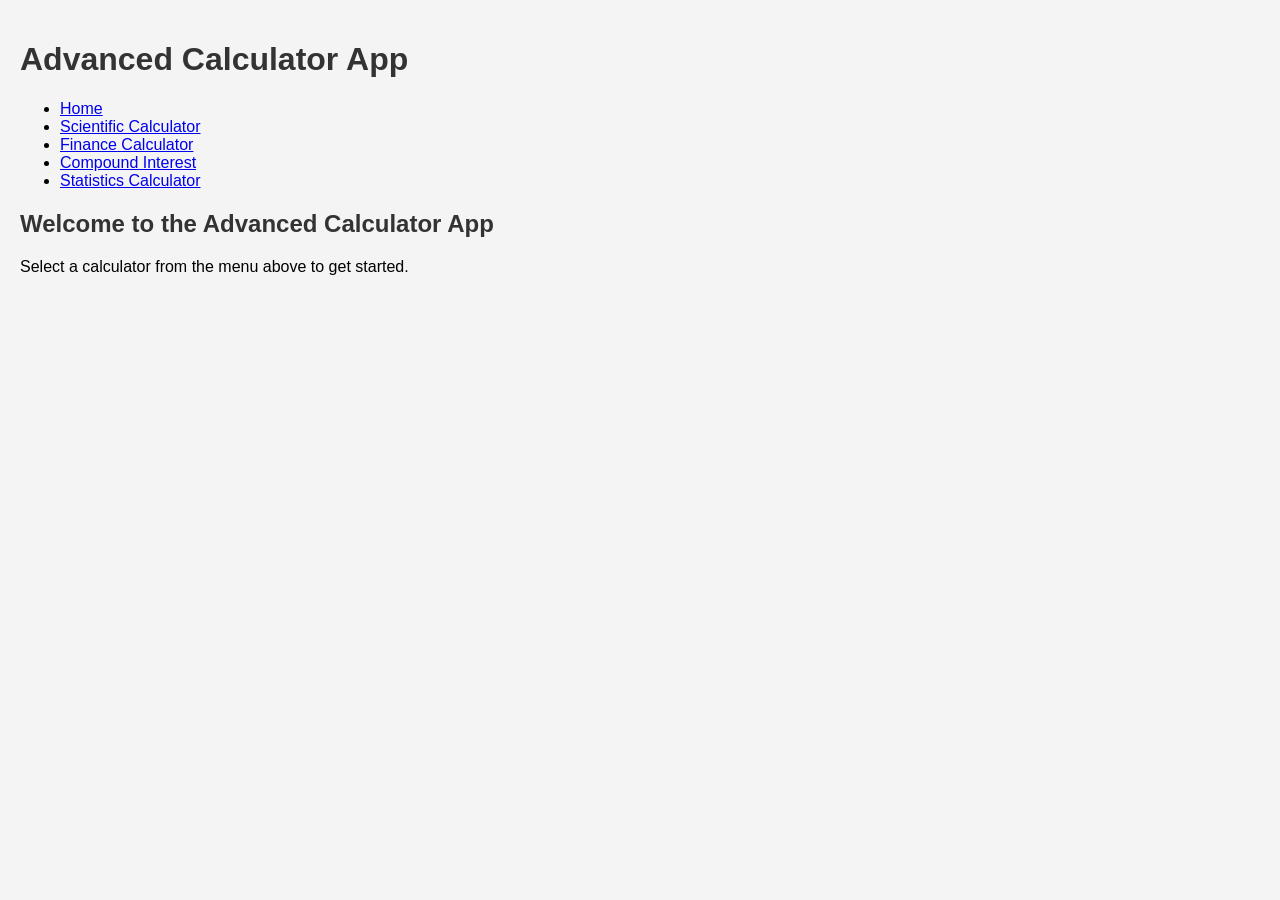
<file: advanced-calculator-app/pages/index.html>
<!DOCTYPE html>
<html lang="en">
<head>
    <meta charset="UTF-8">
    <meta name="viewport" content="width=device-width, initial-scale=1.0">
    <title>Advanced Calculator App</title>
    <link rel="stylesheet" href="../css/styles.css">
</head>
<body>
    <header>
        <h1>Advanced Calculator App</h1>
        <nav>
            <ul>
                <li><a href="index.html">Home</a></li>
                <li><a href="scientific.html">Scientific Calculator</a></li>
                <li><a href="finance.html">Finance Calculator</a></li>
                <li><a href="compound-interest.html">Compound Interest</a></li>
                <li><a href="statistics.html">Statistics Calculator</a></li>
            </ul>
        </nav>
    </header>
    <main>
        <h2>Welcome to the Advanced Calculator App</h2>
        <p>Select a calculator from the menu above to get started.</p>
    </main>
    <script src="../js/core-calculator.js"></script>
    <script src="../js/scientific-calculations.js"></script>
    <script src="../js/finance-calculations.js"></script>
    <script src="../js/statistics-calculations.js"></script>
</body>
</html>
</file>
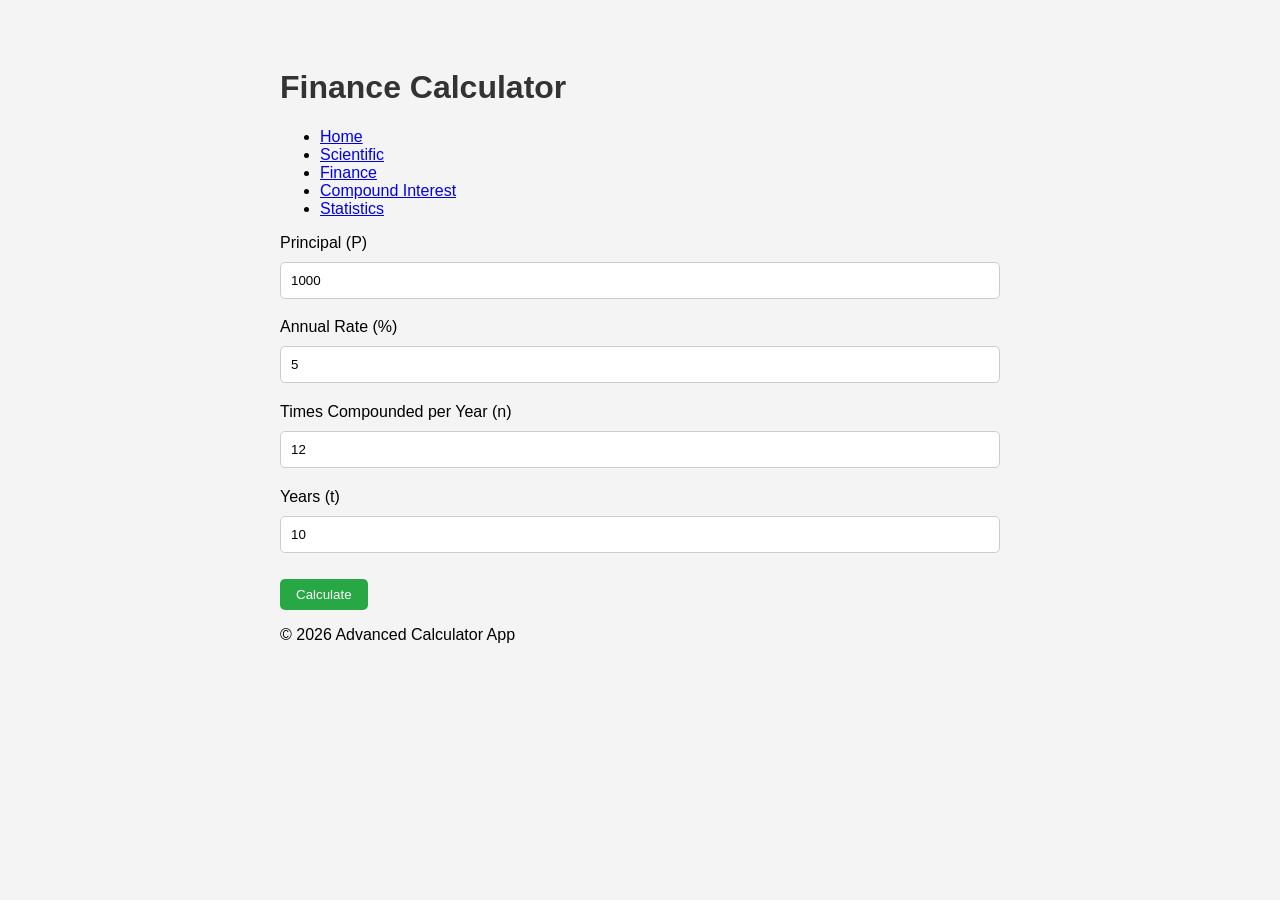
<file: advanced-calculator-app/pages/compound-interest.html>
<!DOCTYPE html>
<html lang="en">
<head>
  <meta charset="utf-8">
  <meta name="viewport" content="width=device-width,initial-scale=1">
  <title>Compound Interest Calculator</title>
  <link rel="stylesheet" href="../css/styles.css">
  <style>
    body{font-family:Arial,Helvetica,sans-serif;max-width:720px;margin:2rem auto;padding:1rem}
    label{display:block;margin-top:.6rem}
    input{width:100%;padding:.5rem;margin-top:.25rem}
    button{margin-top:1rem;padding:.5rem 1rem}
    #result{margin-top:1rem;font-weight:600}
  </style>
</head>
<body>
  <header>
    <h1>Finance Calculator</h1>
    <nav>
      <ul>
        <li><a href="index.html">Home</a></li>
        <li><a href="scientific.html">Scientific</a></li>
        <li><a href="finance.html">Finance</a></li>
        <li><a href="compound-interest.html">Compound Interest</a></li>
        <li><a href="statistics.html">Statistics</a></li>
      </ul>
    </nav>
  </header>
  <form id="ciForm">
    <label>Principal (P)
      <input type="number" id="principal" required step="0.01" value="1000">
    </label>
    <label>Annual Rate (%)
      <input type="number" id="rate" required step="0.01" value="5">
    </label>
    <label>Times Compounded per Year (n)
      <input type="number" id="times" required step="1" min="1" value="12">
    </label>
    <label>Years (t)
      <input type="number" id="years" required step="0.1" min="0" value="10">
    </label>
    <button type="submit">Calculate</button>
  </form>

  <div id="result" aria-live="polite"></div>

  <footer>
    <p>&copy; 2026 Advanced Calculator App</p>
  </footer>

  <script>
    document.getElementById('ciForm').addEventListener('submit', function(e){
      e.preventDefault();
      const resultEl = document.getElementById('result');
      resultEl.textContent = '';
      const P = Number(document.getElementById('principal').value);
      const rPct = Number(document.getElementById('rate').value);
      const nRaw = Number(document.getElementById('times').value);
      const t = Number(document.getElementById('years').value);

      const errors = [];
      if (!Number.isFinite(P) || P < 0) errors.push('Principal must be a non-negative number.');
      if (!Number.isFinite(rPct)) errors.push('Annual rate must be a number (use percent, e.g. 5).');
      if (!Number.isFinite(nRaw) || !Number.isInteger(nRaw) || nRaw <= 0) errors.push('Compounding frequency n must be a positive integer.');
      if (!Number.isFinite(t) || t < 0) errors.push('Years must be a non-negative number.');

      if (errors.length) {
        resultEl.innerHTML = '<span style="color:#c00">Error: ' + errors.join(' ') + '</span>';
        return;
      }

      const r = rPct / 100;
      const n = Math.trunc(nRaw);
      const A = P * Math.pow(1 + r / n, n * t);
      const interest = A - P;
      if (!Number.isFinite(A)) {
        resultEl.innerHTML = '<span style="color:#c00">Error: calculation produced an invalid result. Check your inputs.</span>';
        return;
      }

      resultEl.textContent = `Future Value: ${A.toFixed(2)} — Interest Earned: ${interest.toFixed(2)}`;
    });
  </script>
</body>
</html>
</file>
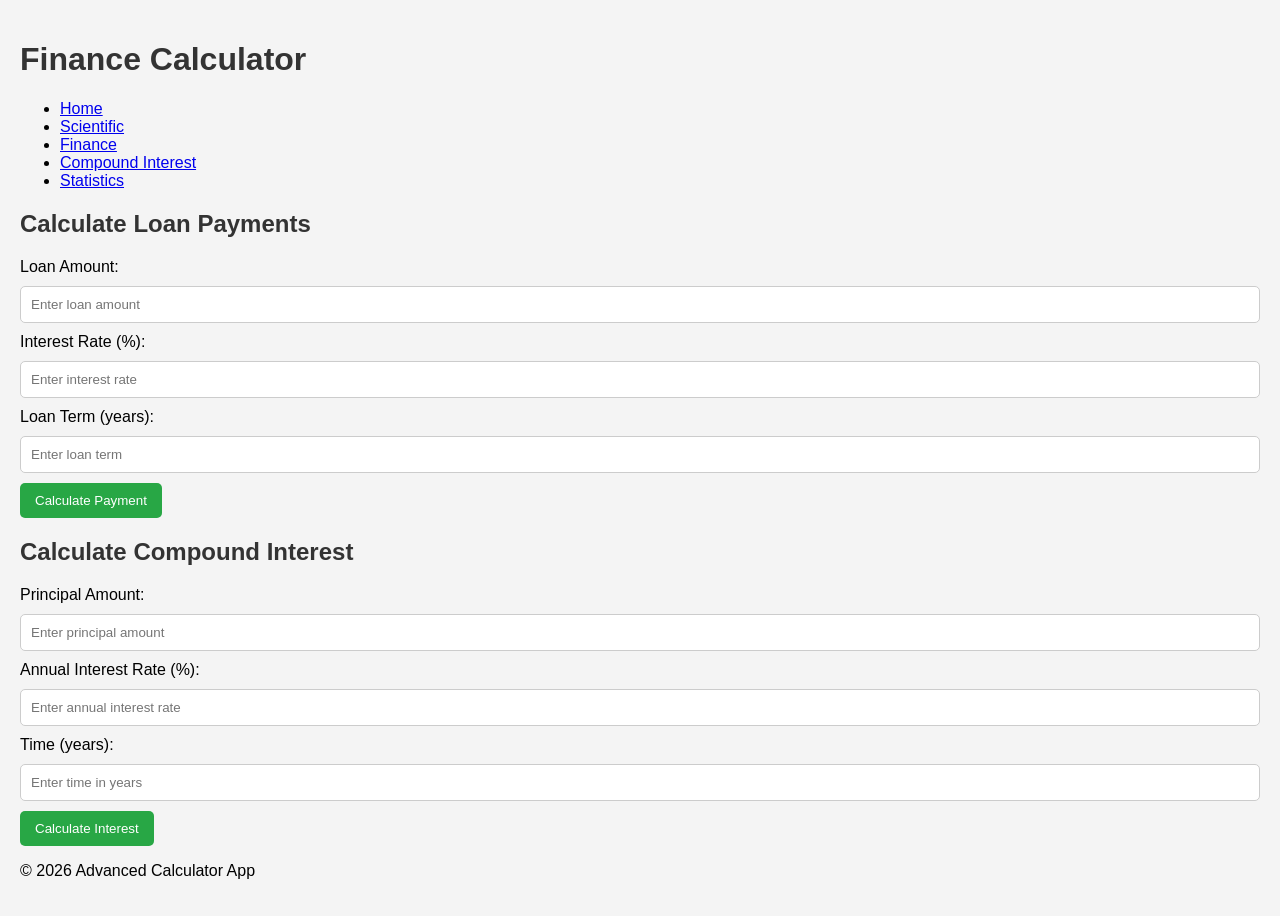
<file: advanced-calculator-app/pages/finance.html>
<!DOCTYPE html>
<html lang="en">
<head>
    <meta charset="UTF-8">
    <meta name="viewport" content="width=device-width, initial-scale=1.0">
    <title>Finance Calculator</title>
    <link rel="stylesheet" href="../css/styles.css">
    <script src="../js/core-calculator.js" defer></script>
    <script src="../js/finance-calculations.js" defer></script>
</head>
<body>
    <header>
        <h1>Finance Calculator</h1>
        <nav>
            <ul>
                <li><a href="index.html">Home</a></li>
                <li><a href="scientific.html">Scientific</a></li>
                <li><a href="finance.html">Finance</a></li>
                <li><a href="compound-interest.html">Compound Interest</a></li>
                <li><a href="statistics.html">Statistics</a></li>
            </ul>
        </nav>
    </header>
    <main>
        <section>
            <h2>Calculate Loan Payments</h2>
            <label for="loan-amount">Loan Amount:</label>
            <input type="number" id="loan-amount" placeholder="Enter loan amount">
            <label for="interest-rate">Interest Rate (%):</label>
            <input type="number" id="interest-rate" placeholder="Enter interest rate">
            <label for="loan-term">Loan Term (years):</label>
            <input type="number" id="loan-term" placeholder="Enter loan term">
            <button id="calculate-payment">Calculate Payment</button>
            <p id="payment-result"></p>
        </section>
        <section>
            <h2>Calculate Compound Interest</h2>
            <label for="principal">Principal Amount:</label>
            <input type="number" id="principal" placeholder="Enter principal amount">
            <label for="rate">Annual Interest Rate (%):</label>
            <input type="number" id="rate" placeholder="Enter annual interest rate">
            <label for="time">Time (years):</label>
            <input type="number" id="time" placeholder="Enter time in years">
            <button id="calculate-interest">Calculate Interest</button>
            <p id="interest-result"></p>
        </section>
    </main>
    <footer>
        <p>&copy; 2026 Advanced Calculator App</p>
    </footer>
    <script>
        document.getElementById('calculate-payment').addEventListener('click', function() {
            const loanAmount = parseFloat(document.getElementById('loan-amount').value);
            const interestRate = parseFloat(document.getElementById('interest-rate').value) / 100 / 12;
            const loanTerm = parseFloat(document.getElementById('loan-term').value) * 12;

            const monthlyPayment = (loanAmount * interestRate) / (1 - Math.pow(1 + interestRate, -loanTerm));
            document.getElementById('payment-result').textContent = `Monthly Payment: $${monthlyPayment.toFixed(2)}`;
        });

        document.getElementById('calculate-interest').addEventListener('click', function() {
            const principal = parseFloat(document.getElementById('principal').value);
            const rate = parseFloat(document.getElementById('rate').value) / 100;
            const time = parseFloat(document.getElementById('time').value);

            const compoundInterest = principal * Math.pow((1 + rate), time) - principal;
            document.getElementById('interest-result').textContent = `Compound Interest: $${compoundInterest.toFixed(2)}`;
        });
    </script>
</body>
</html>
</file>
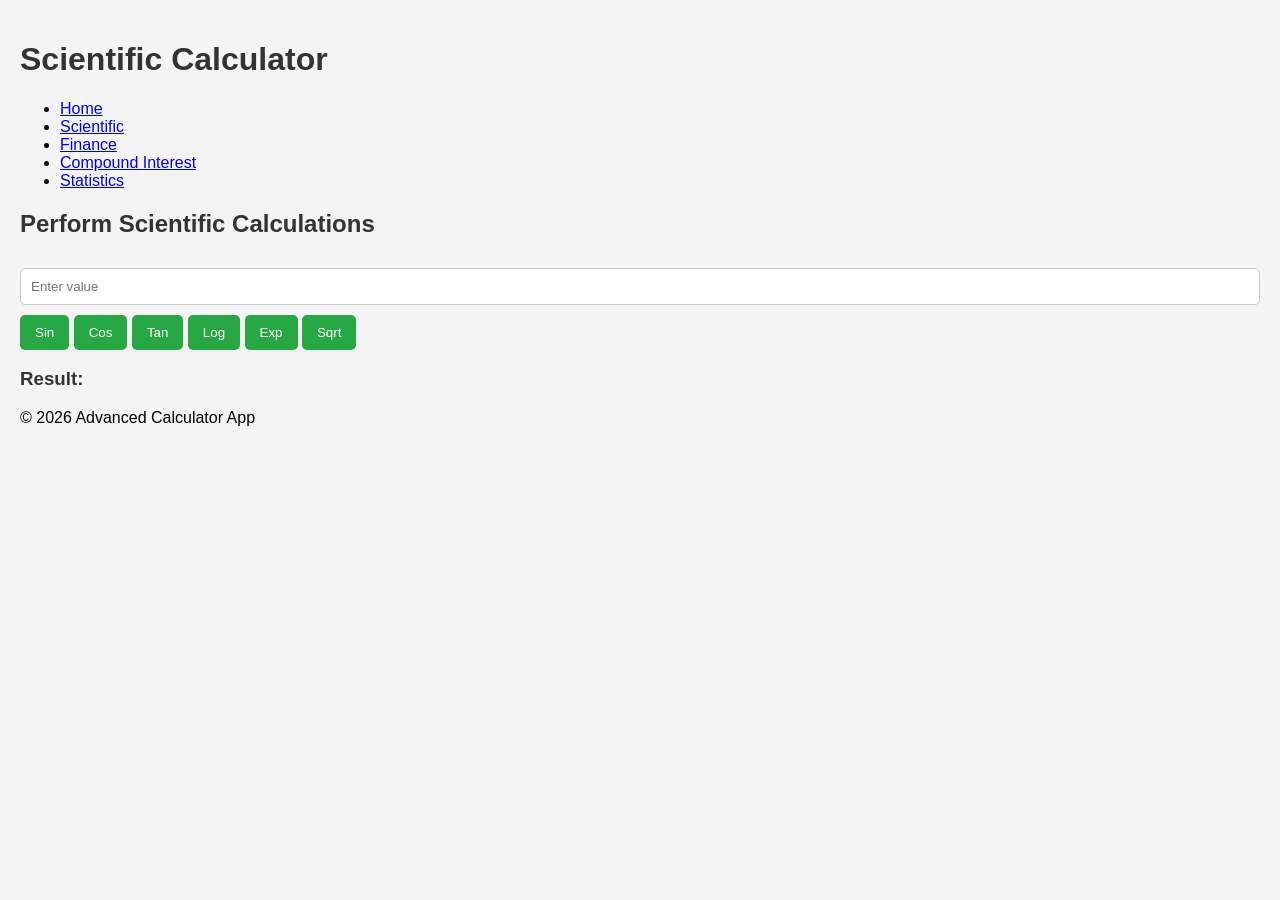
<file: advanced-calculator-app/pages/scientific.html>
<!DOCTYPE html>
<html lang="en">
<head>
    <meta charset="UTF-8">
    <meta name="viewport" content="width=device-width, initial-scale=1.0">
    <title>Advanced Calculator - Scientific</title>
    <link rel="stylesheet" href="../css/styles.css">
    <script src="../js/core-calculator.js" defer></script>
    <script src="../js/scientific-calculations.js" defer></script>
</head>
<body>
    <header>
        <h1>Scientific Calculator</h1>
        <nav>
            <ul>
                <li><a href="index.html">Home</a></li>
                <li><a href="scientific.html">Scientific</a></li>
                <li><a href="finance.html">Finance</a></li>
                <li><a href="compound-interest.html">Compound Interest</a></li>
                <li><a href="statistics.html">Statistics</a></li>
            </ul>
        </nav>
    </header>
    <main>
        <section>
            <h2>Perform Scientific Calculations</h2>
            <form id="scientific-calculator">
                <input type="text" id="input" placeholder="Enter value" required>
                <div>
                    <button type="button" onclick="calculateSin()">Sin</button>
                    <button type="button" onclick="calculateCos()">Cos</button>
                    <button type="button" onclick="calculateTan()">Tan</button>
                    <button type="button" onclick="calculateLog()">Log</button>
                    <button type="button" onclick="calculateExp()">Exp</button>
                    <button type="button" onclick="calculateSqrt()">Sqrt</button>
                </div>
                <div>
                    <h3>Result: <span id="result"></span></h3>
                </div>
            </form>
        </section>
    </main>
    <footer>
        <p>&copy; 2026 Advanced Calculator App</p>
    </footer>
</body>
</html>
</file>
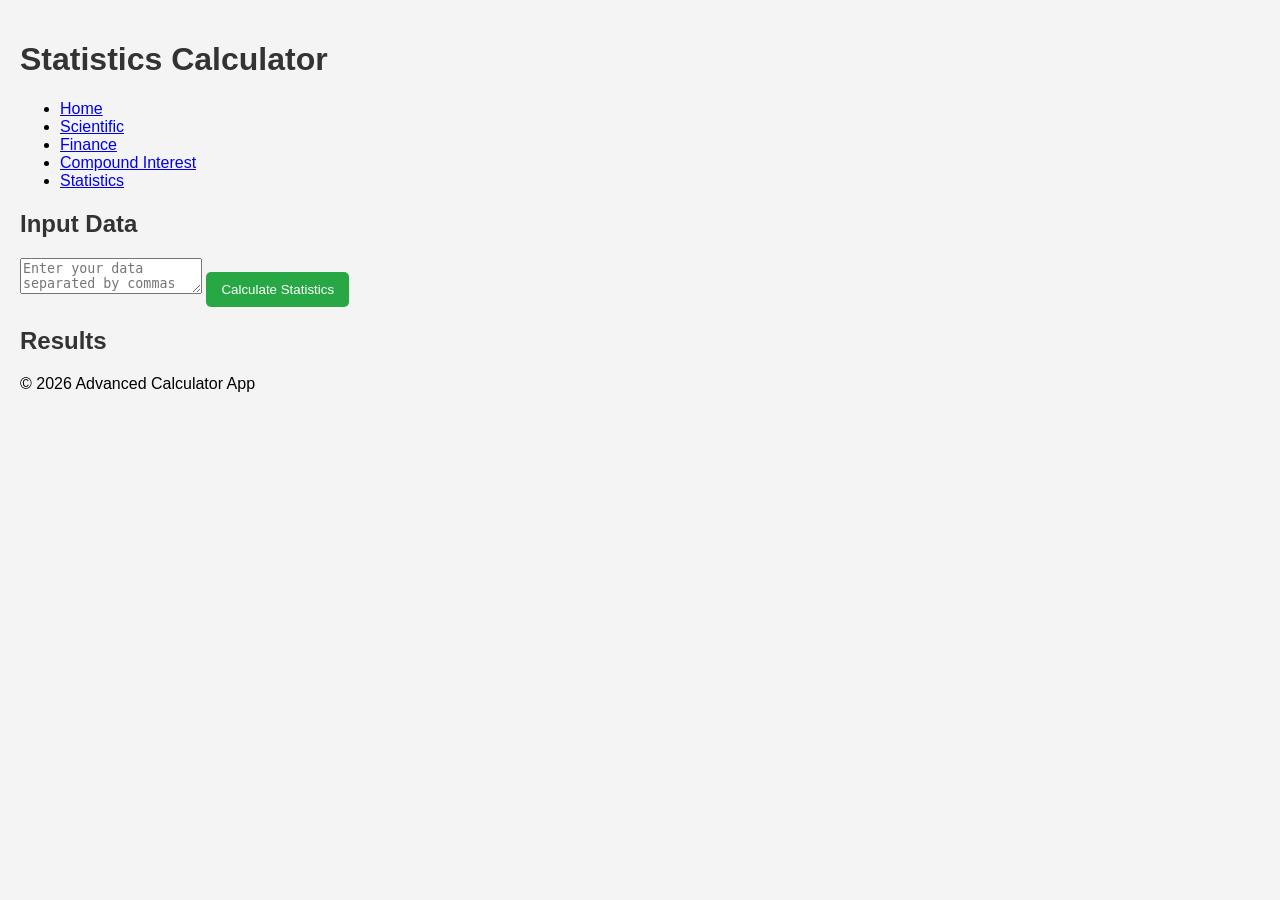
<file: advanced-calculator-app/pages/statistics.html>
<!DOCTYPE html>
<html lang="en">
<head>
    <meta charset="UTF-8">
    <meta name="viewport" content="width=device-width, initial-scale=1.0">
    <title>Statistics Calculator</title>
    <link rel="stylesheet" href="../css/styles.css">
    <script src="../js/core-calculator.js" defer></script>
    <script src="../js/statistics-calculations.js" defer></script>
</head>
<body>
    <header>
        <h1>Statistics Calculator</h1>
        <nav>
            <ul>
                <li><a href="index.html">Home</a></li>
                <li><a href="scientific.html">Scientific</a></li>
                <li><a href="finance.html">Finance</a></li>
                <li><a href="compound-interest.html">Compound Interest</a></li>
                <li><a href="statistics.html">Statistics</a></li>
            </ul>
        </nav>
    </header>
    <main>
        <section>
            <h2>Input Data</h2>
            <textarea id="dataInput" placeholder="Enter your data separated by commas"></textarea>
            <button id="calculateBtn">Calculate Statistics</button>
        </section>
        <section id="results">
            <h2>Results</h2>
            <p id="meanResult"></p>
            <p id="medianResult"></p>
            <p id="modeResult"></p>
            <p id="stdDevResult"></p>
        </section>
    </main>
    <footer>
        <p>&copy; 2026 Advanced Calculator App</p>
    </footer>
    <script>
        document.getElementById('calculateBtn').addEventListener('click', function() {
            const data = document.getElementById('dataInput').value.split(',').map(Number);
            document.getElementById('meanResult').textContent = 'Mean: ' + calculateMean(data);
            document.getElementById('medianResult').textContent = 'Median: ' + calculateMedian(data);
            document.getElementById('modeResult').textContent = 'Mode: ' + calculateMode(data);
            document.getElementById('stdDevResult').textContent = 'Standard Deviation: ' + calculateStandardDeviation(data);
        });
    </script>
</body>
</html>
</file>
<file: advanced-calculator-app/css/styles.css>
body {
    font-family: Arial, sans-serif;
    background-color: #f4f4f4;
    margin: 0;
    padding: 20px;
}

h1, h2, h3 {
    color: #333;
}

.container {
    max-width: 800px;
    margin: auto;
    padding: 20px;
    background: #fff;
    border-radius: 8px;
    box-shadow: 0 2px 10px rgba(0, 0, 0, 0.1);
}

button {
    background-color: #28a745;
    color: white;
    border: none;
    padding: 10px 15px;
    border-radius: 5px;
    cursor: pointer;
    transition: background-color 0.3s;
}

button:hover {
    background-color: #218838;
}

input[type="text"], input[type="number"] {
    width: calc(100% - 22px);
    padding: 10px;
    margin: 10px 0;
    border: 1px solid #ccc;
    border-radius: 5px;
}

.error {
    color: red;
    font-weight: bold;
}

.result {
    margin-top: 20px;
    font-size: 1.2em;
    color: #333;
}
</file>
